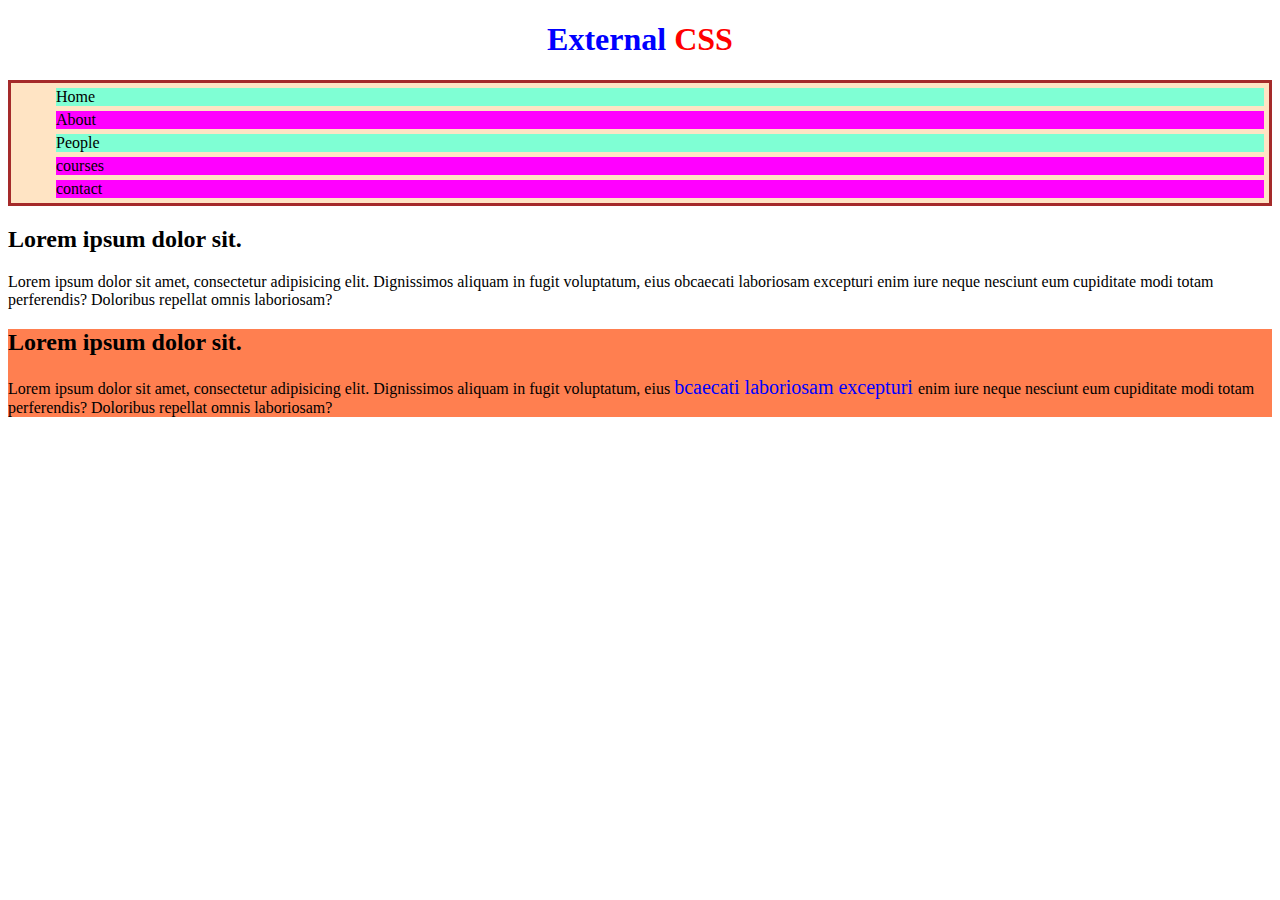
<file: 2_external.html>
<!DOCTYPE html>
<html lang="en">
<head>
    <meta charset="UTF-8">
    <meta name="viewport" content="width=device-width, initial-scale=1.0">
    <title>External</title>
    <link rel="stylesheet" href="2_external.css">
</head>
<body>

    <h1>External <span>CSS</span></h1>

    <ul id="list">
        <li class="abc">Home</li>
        <li>About</li>
        <li class="abc">People</li>
        <li>courses</li>
        <li>contact</li>
    </ul>

    <h2>Lorem ipsum dolor sit.</h2>
    <p>Lorem ipsum dolor sit amet, consectetur adipisicing elit. Dignissimos aliquam in fugit voluptatum, eius obcaecati laboriosam excepturi enim iure neque nesciunt eum cupiditate modi totam perferendis? Doloribus repellat omnis laboriosam?</p>


    <div class="divi">
          <h2>Lorem ipsum dolor sit.</h2>
    <p>Lorem ipsum dolor sit amet, consectetur adipisicing elit. Dignissimos aliquam in fugit voluptatum, eius <span id="hoş">bcaecati laboriosam excepturi </span>enim iure neque nesciunt eum cupiditate modi totam perferendis? Doloribus repellat omnis laboriosam?</p>
  
    </div>





</body>
</html>
</file>
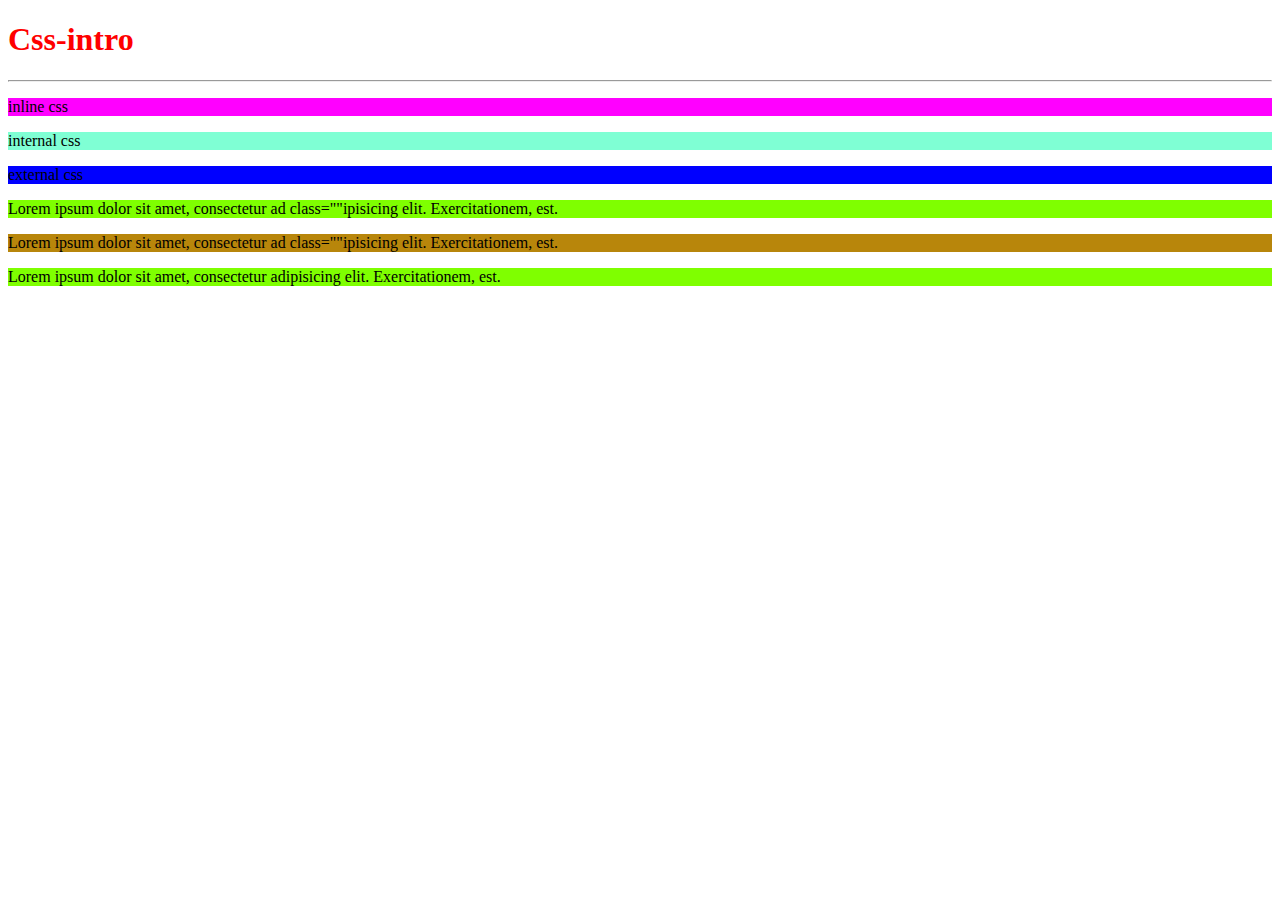
<file: css-intro.html>
<!DOCTYPE html>
<html lang="en">
<head>
    <meta charset="UTF-8">
    <meta name="viewport" content="width=device-width, initial-scale=1.0">
    <title>Css intro</title>
    <link rel="stylesheet" href="css-intro.css">

    <style>
        #par2{
            background-color: aquamarine;
        }
    </style>
</head>
<body>
    <h1 id="baslik">Css-intro</h1>
    <hr>
    <p id="par1" style="background-color: fuchsia;">inline css</p>
    <p id="par2">internal css</p>
    <p id="par3">external css</p>

    <p class="ortak">Lorem ipsum dolor sit amet, consectetur ad class=""ipisicing elit. Exercitationem, est.</p>
    <p class="ortak" id="par5">Lorem ipsum dolor sit amet, consectetur ad class=""ipisicing elit. Exercitationem, est.</p>
    <p class="ortak">Lorem ipsum dolor sit amet, consectetur adipisicing elit. Exercitationem, est.</p>
</body>
</html>
</file>
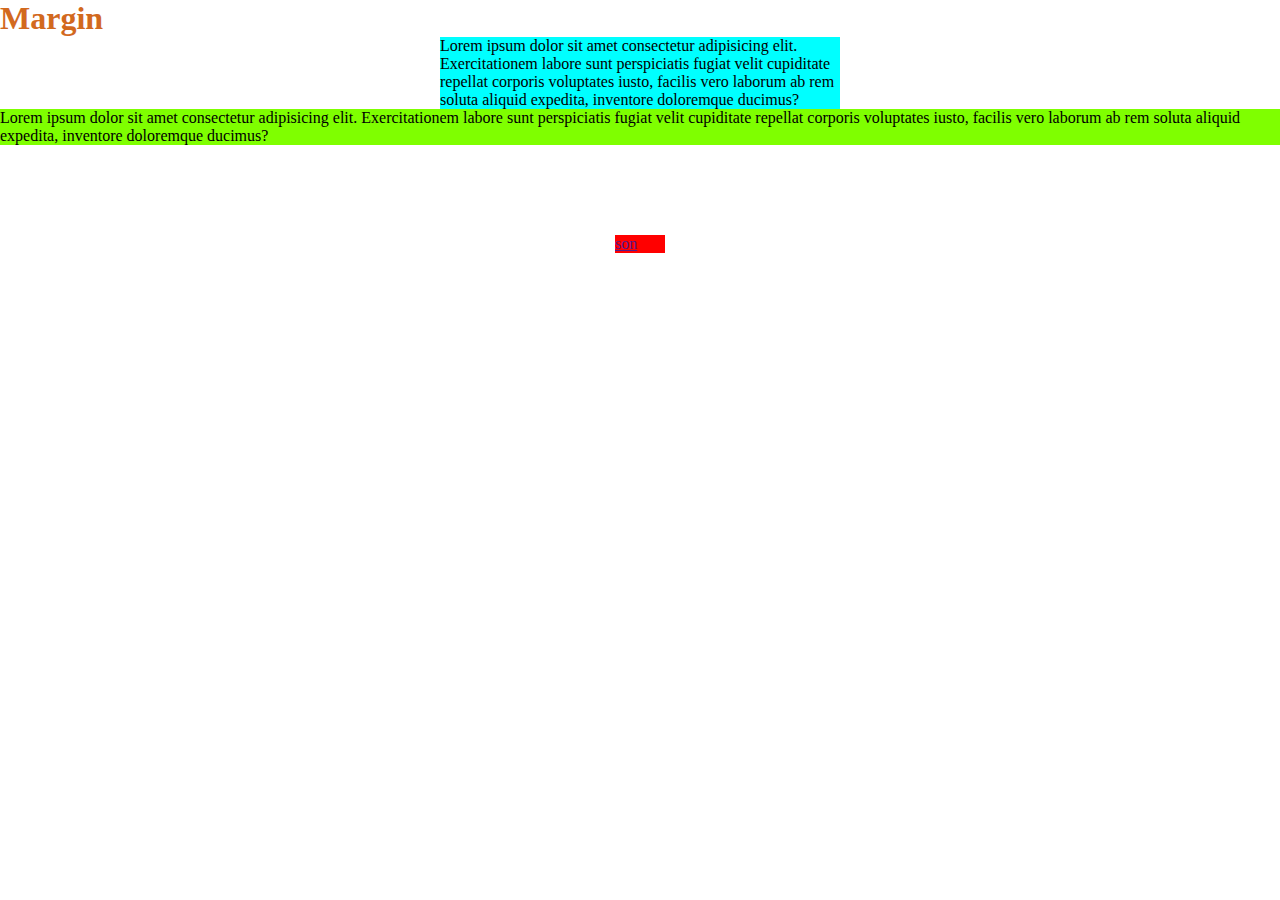
<file: margin.html>
<!DOCTYPE html>
<html lang="en">
<head>
    <meta charset="UTF-8">
    <meta name="viewport" content="width=device-width, initial-scale=1.0">
    <link rel="stylesheet" href="margin.css">
    <title>Margin</title>
</head>
<body>
    
    <h1 class="baslik">Margin</h1>

    <p id="par1">Lorem ipsum dolor sit amet consectetur adipisicing elit. Exercitationem labore sunt perspiciatis fugiat velit cupiditate repellat corporis voluptates iusto, facilis vero laborum ab rem soluta aliquid expedita, inventore doloremque ducimus?</p>

    <p id="par2"> Lorem ipsum dolor sit amet consectetur adipisicing elit. Exercitationem labore sunt perspiciatis fugiat velit cupiditate repellat corporis voluptates iusto, facilis vero laborum ab rem soluta aliquid expedita, inventore doloremque ducimus?</p>
    <br><br><br><br><br>

    <a href="">son</a>

</body>
</html>
</file>
<file: 2_external.css>
h1{
    color: blue;
    text-align: center;
}

#list{
    border: 3px solid brown;
    list-style-type: none;
    background-color: bisque;
}

li{
    background-color: fuchsia;
    margin: 5px;
}

.abc{
    background-color: aquamarine;
}

span{
    color: red;
}

.divi{
    background-color: coral;
}

#hoş{
    font-size: 20px;
    color: blue;
}
</file>
<file: css-intro.css>
#par3{
    background-color: blue;
}

#par2{
    background-color: red;
}

.ortak{
    background-color: chartreuse;
}

#baslik{
    color: red;
}

#par5{
    background-color: darkgoldenrod;
}
</file>
<file: margin.css>
body{
    margin: 0;
}
.baslik{
    color: chocolate;
    margin: 0;
}

#par1{
    background-color: aqua;
    /* margin: 0;
    margin: 20px; */
    width: 400px;
    margin: auto;
}

#par2{
    background-color: chartreuse;
    margin: 0;
}

a{
    background-color: red;
    margin: auto;
    width: 50px;
    display: block;
}
</file>
